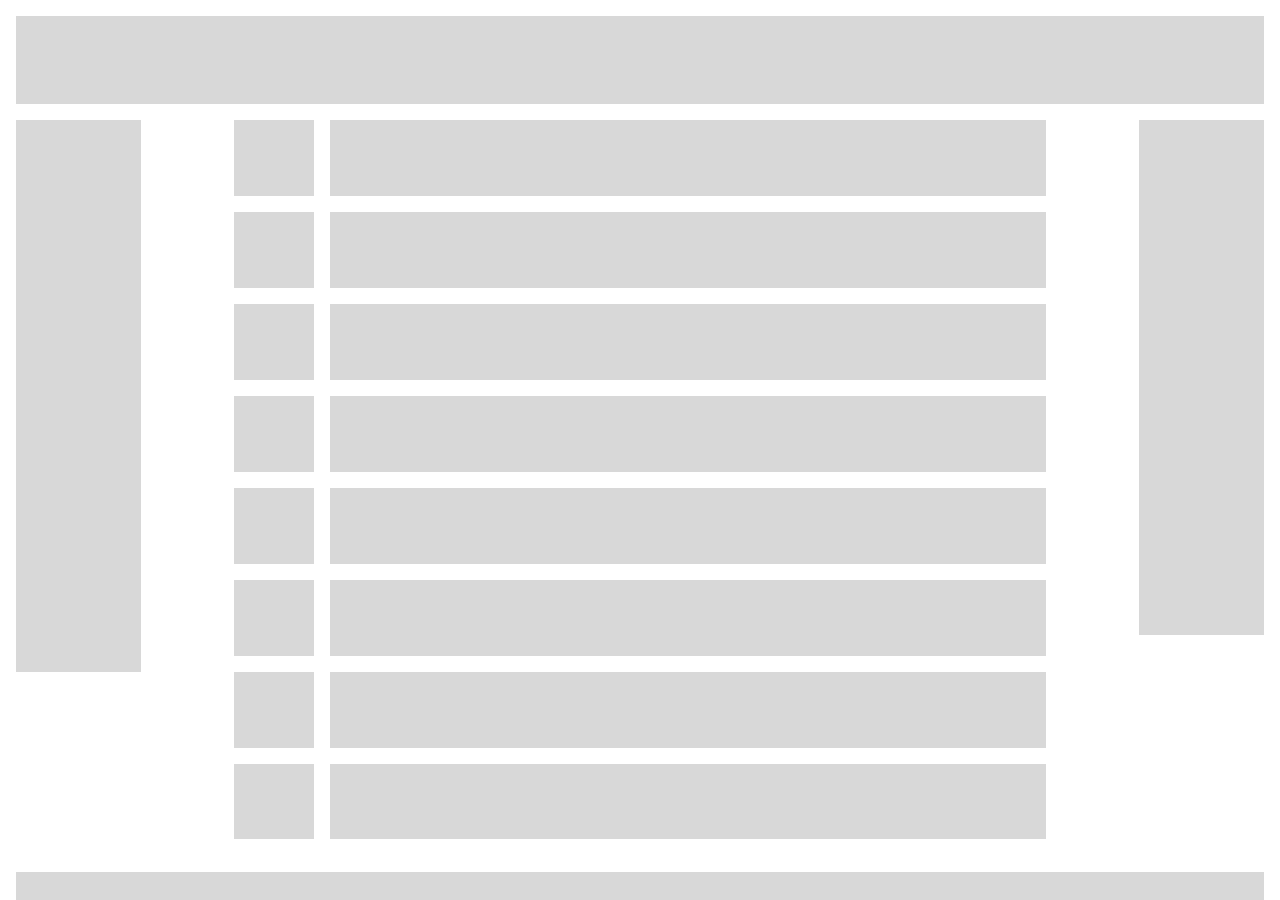
<file: index3.html>
<!doctype html>
<html lang="en">
  <head>
    <meta charset="UTF-8" />
    <meta name="viewport" content="width=device-width, initial-scale=1.0" />
    <title>layout3</title>
    <link rel="stylesheet" href="./index3.css" />
  </head>
  <body>
    <section class="parent">
      <header class="header"></header>

      <main class="main">
        <aside class="left"></aside>

        <section class="content">
          <div class="row">
            <div class="small"></div>
            <div class="big"></div>
          </div>

          <div class="row">
            <div class="small"></div>
            <div class="big"></div>
          </div>

          <div class="row">
            <div class="small"></div>
            <div class="big"></div>
          </div>
          <div class="row">
            <div class="small"></div>
            <div class="big"></div>
          </div>
          <div class="row">
            <div class="small"></div>
            <div class="big"></div>
          </div>
          <div class="row">
            <div class="small"></div>
            <div class="big"></div>
          </div>
          <div class="row">
            <div class="small"></div>
            <div class="big"></div>
          </div>
          <div class="row">
            <div class="small"></div>
            <div class="big"></div>
          </div>
        </section>

        <aside class="right"></aside>
      </main>

      <footer class="footer">
        <div class="foot"></div>
      </footer>
    </section>
  </body>
</html>
</file>
<file: index3.css>
* {
    margin: 0;
    padding: 0;
    box-sizing: border-box;
}

/*----------------parent section ------------*/
.parent {
    width: 100%;
    height: 100vh;
    display: flex;
    flex-direction: column;
    padding-top: 1rem;
    padding-left: 1rem;
    padding-right: 1rem;
}

.header {
    width: 100%;
    height: 10vh;
    background-color: #d8d8d8;
}

/*----------------second section----------------*/
.main {
    width: 100%;
    height: 85vh;
    display: flex;
    justify-content: space-between;
    padding-top: 1rem;
}

.left {
    width: 10%;
    height: 75%;
    background-color: #d8d8d8;
}

.right {
    width: 10%;
    height: 70%;
    background-color: #d8d8d8;
}

.content {
    width: 65%;
    height: 100%;
    display: flex;
    flex-direction: column;
}

.row {
    width: 100%;
    height: 20%;
    display: flex;
    justify-content: space-between;
    margin-right: 1rem;
    margin-bottom: 1rem;

}

.small {
    width: 10%;
    height: 100%;
    background: #d8d8d8;
   
}

.big {
    width: 90%;
    height: 100%;
    background: #d8d8d8;
    margin-left: 1rem;
  
}

/*----------------footer section----------------*/

.footer {
    width: 100%;
    height: 5vh;
    display: flex;
    justify-content: space-between;
    padding-top: 1rem;
}

.foot{
    width: 100%;
    height: 100%;
    background-color: #d8d8d8;
}
</file>
